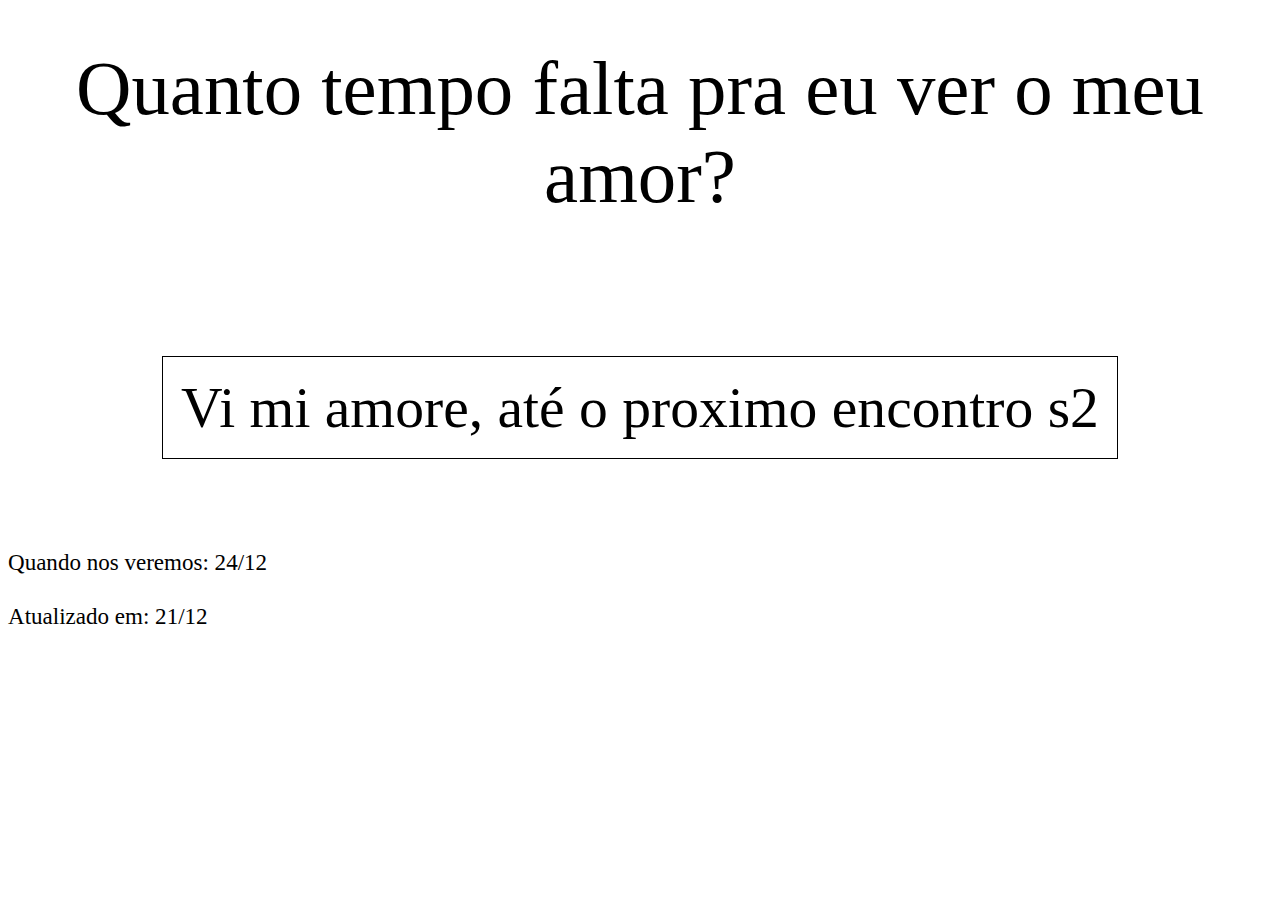
<file: index.html>
<!DOCTYPE html>
<html lang="en">
<head>
    <meta charset="UTF-8">
    <meta http-equiv="X-UA-Compatible" content="IE=edge">
    <meta name="viewport" content="width=device-width, initial-scale=1.0">
    <link rel="shortcut icon" href="https://cdn-icons-png.flaticon.com/512/151/151770.png" type="image/x-icon">
    <title>Cronômetro Codeso</title>
    <link rel="stylesheet" href="style.css">
</head>
<body>
    <main>Quanto tempo falta pra eu ver o meu amor?</main>
    
    <table>
        <tr id="vazio"></tr>
        <tr id="tabela">
            <td id="dias"> </td>
            <td id="diaPluralidade"> </td>
            <td id="horas"> </td>
            <td>hrs:</td>
            <td id="minutos"> </td>
            <td>m:</td>
            <td id="segundos"> </td>
            <td>s:</td>  
            <td id="ms"> </td>
            <td>ms</td>
        </tr>
    </table>

    <a id="estatistic" href="estatisticas.html" style="text-decoration: none;">
        <button>
            Estatísticas
        </button>
    </a>

    <div id="final">
        <footer id="quando">
            Quando nos veremos:
            <span id="squando"></span>
        </footer>
        <br>    
        <footer id="atualizado">
            Atualizado em:
            <span id="satualizado"></span>
        </footer>
    </div>
<script src="script.js"></script>
</body>
</html>
</file>
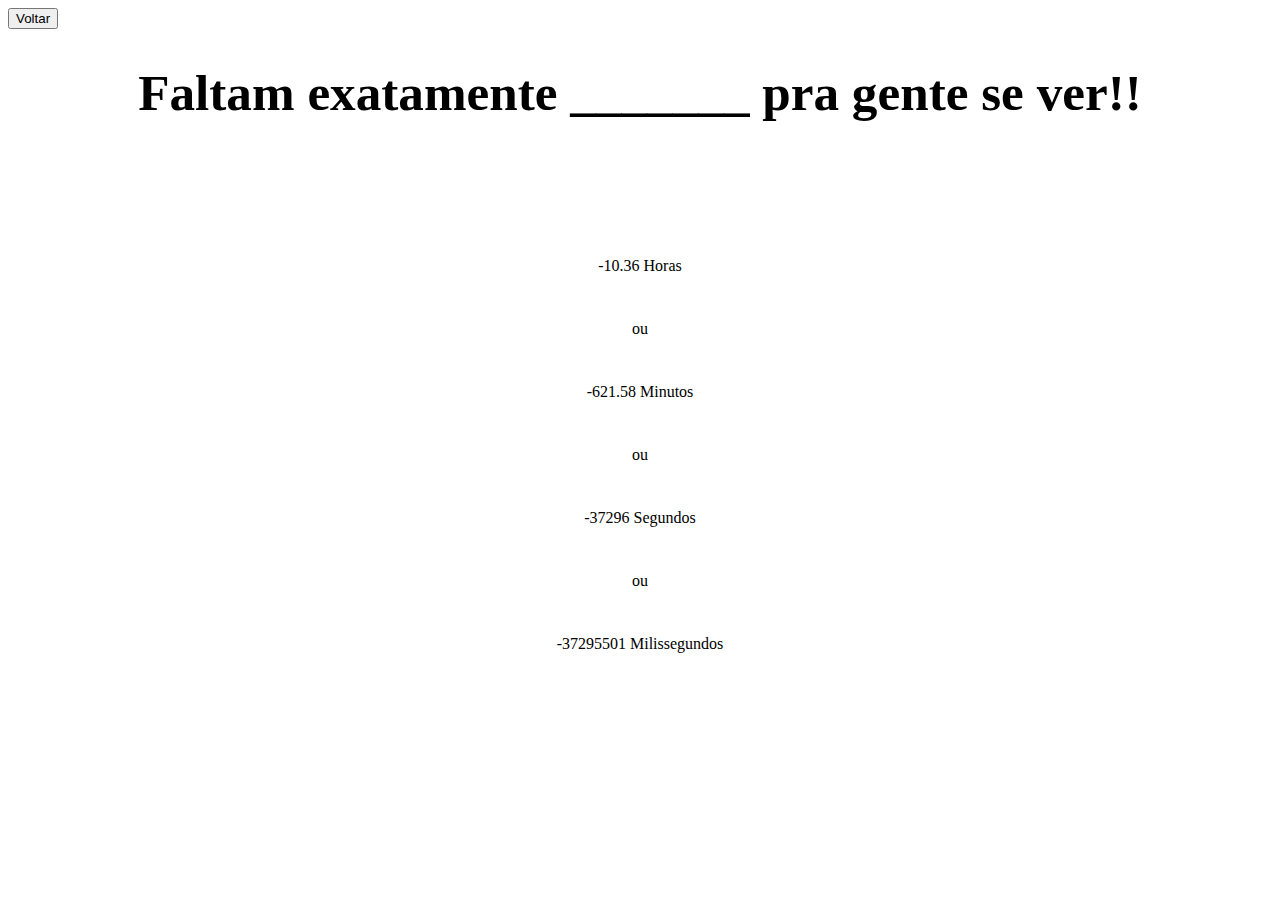
<file: estatisticas.html>
<!DOCTYPE html>
<html lang="en">
<head>
    <meta charset="UTF-8">
    <meta http-equiv="X-UA-Compatible" content="IE=edge">
    <meta name="viewport" content="width=device-width, initial-scale=1.0">
    <link rel="shortcut icon" href="https://cdn-icons-png.flaticon.com/512/151/151770.png">
    <title>Cronômetro Codeso Detalhado</title>
</head>

<style>
    h1 {
        text-align: center;
        font-size: 4vw;
        margin-bottom: 15vh;
    }
    p {
        margin: 5vh 1vw;
        text-align: center;
    }
    #Ehoras::after{
        content: " Horas";
    }
    #Eminutos::after{
        content: " Minutos";
    }
    #Esegundos::after{
        content: " Segundos"
    }
    #Ems::after{
        content: " Milissegundos";
    }
    .ou::after{
        content: "ou";
    }
    button {
        cursor: pointer;
    }
</style>

<body>
    <a href="index.html">
        <button>
            Voltar
        </button>
    </a>
    <h1>Faltam exatamente _______ pra gente se ver!!</h1>
    <p id="Ehoras"></p>
    <p class="ou"></p>
    <p id="Eminutos"></p>
    <p class="ou"></p>
    <p id="Esegundos"></p>
    <p class="ou"></p>
    <p id="Ems"></p>
</body>

<script src="estatisticas.js"></script>
</html>
</file>
<file: style.css>
main {
    text-align: center;
    margin: 5vh 0 15vh 0;
    font-size: 6vw;
}

table{
    margin:10vh auto;
    max-width: 90%;
    padding: 1rem;
    border: 1px solid black;
}

table td {
    font-size: 4.5vw;
}

#dias, #horas, #minutos, #segundos {
    font-size: 4.5vw;
    min-width: 4.5vw;
    max-width: 4.5vw;
}

#ms {
    font-size: 4.5vw;
    min-width: 6.75vw;
    max-width: 6.75vw;
}

#final {
    font-size: 1.8vw;
}

button {
    display: block;
    margin: 0 auto 0 auto;
    cursor: pointer;
    font-size: 2vw;
}

html {
    overflow-x: hidden;
    overflow-y: hidden; 
}

#vazio {
    font-size: 4.5vw;
}
</file>
